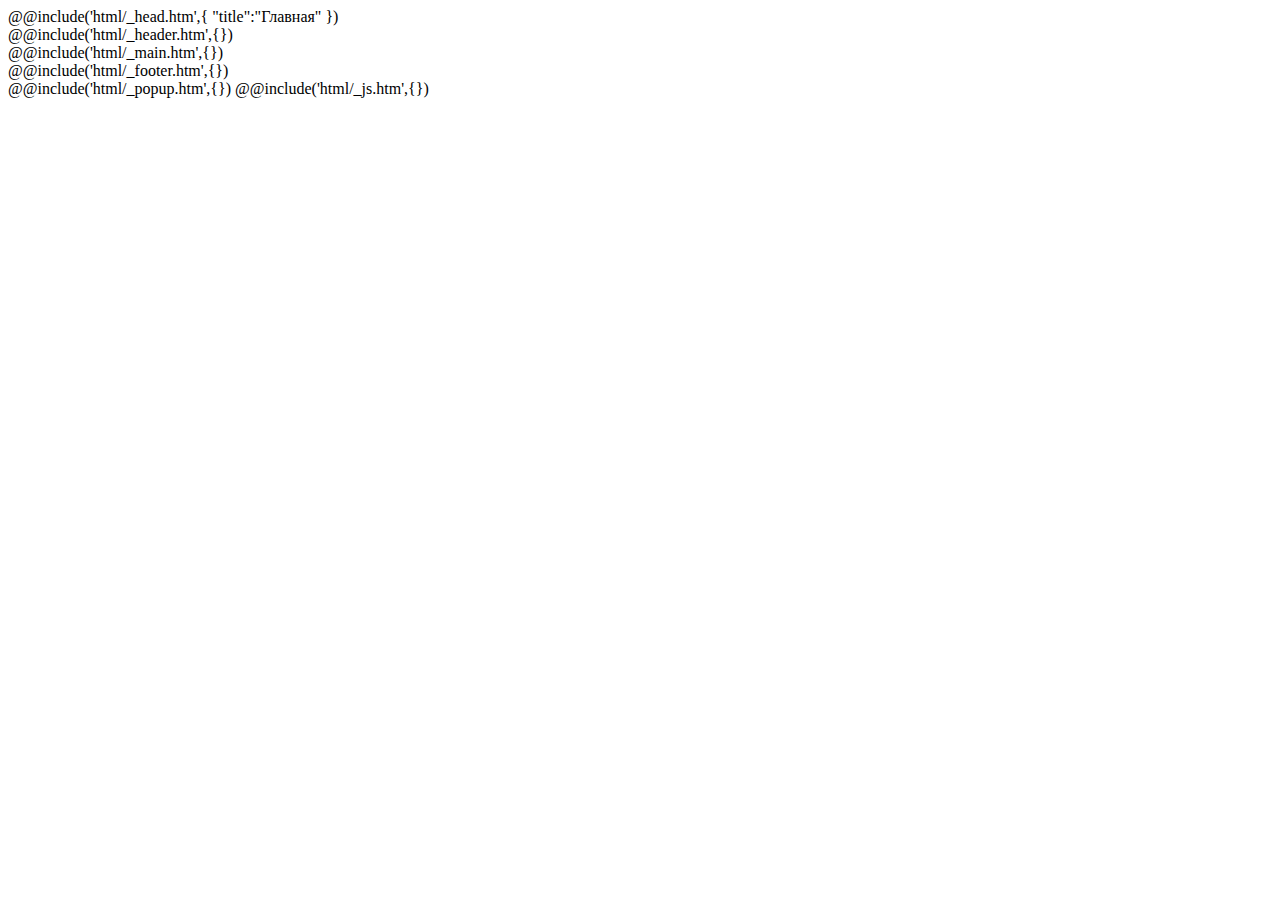
<file: src/index.html>
<!DOCTYPE html>
<html lang="ru">
	@@include('html/_head.htm',{
	"title":"Главная"
	})
	<body>
		<div class="wrapper">
			@@include('html/_header.htm',{})
			<main class="page">
				@@include('html/_main.htm',{})
			</main>
			@@include('html/_footer.htm',{})
		</div>
		@@include('html/_popup.htm',{})
		@@include('html/_js.htm',{})
	</body>
</html>
</file>
